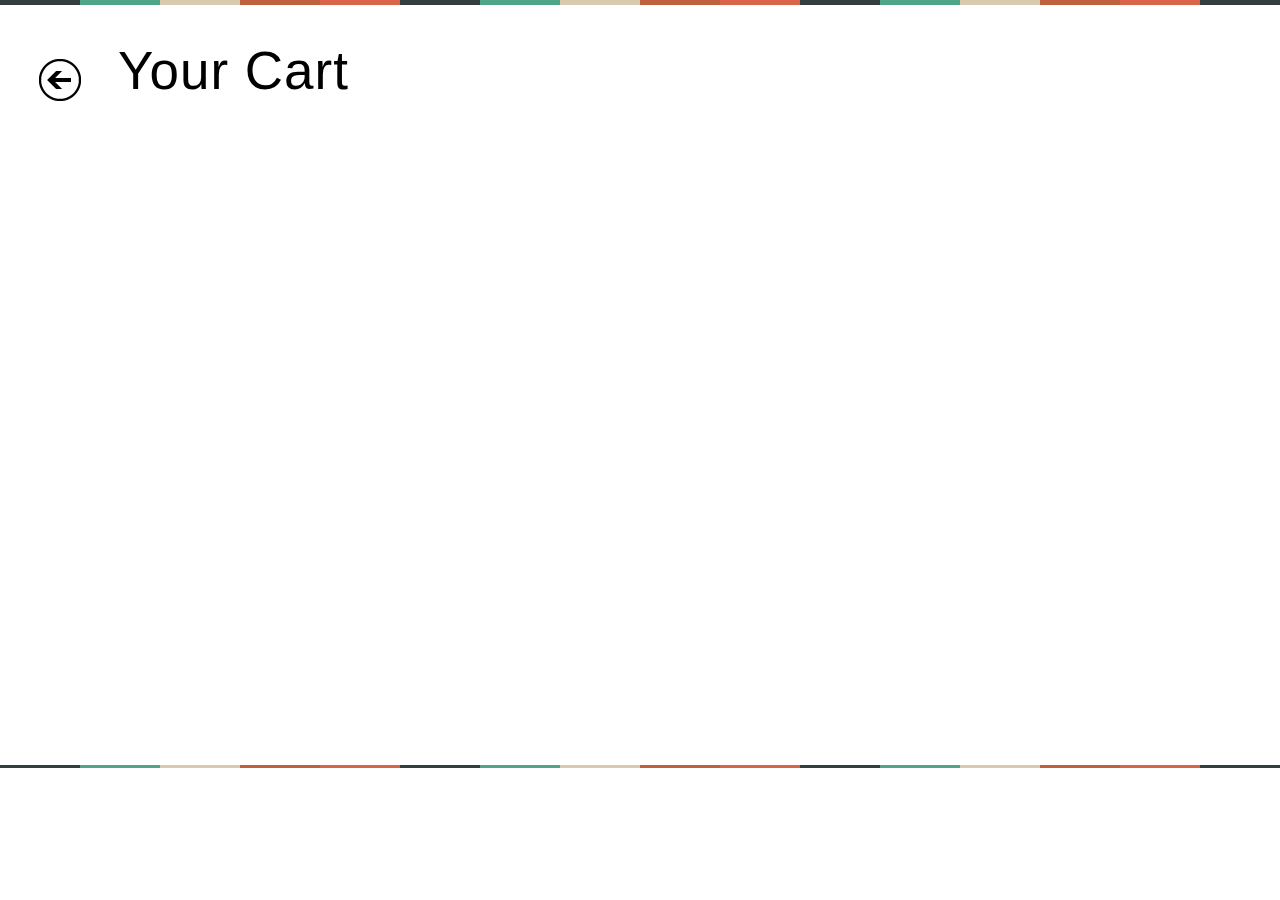
<file: viseven-it-academy-2018-task3/cart.html>
<!DOCTYPE html>
<html lang="en">
<head>
    <meta charset="UTF-8">
    <title>Cart</title>
    <link rel="stylesheet" href="cart.css">
</head>
<body>
<div class="wrapper">
    <img class="top_line" src="content/img/main-page/bot-line.png" alt="top-line">
    <div>
        <a class="back" onclick="history.back();"><img src="content/img/buttons/back.png" alt="back"></a>
        <h1>Your Cart</h1>
    </div>
    <div id="my_cart"></div>
    <img class="bot_line" src="content/img/main-page/top-line.png" alt="top-line">
</div>
<script src="content/js/jquery-3.1.1.min.js"></script>
<script src="content/js/cart.js"></script>
</body>
</html>
</file>
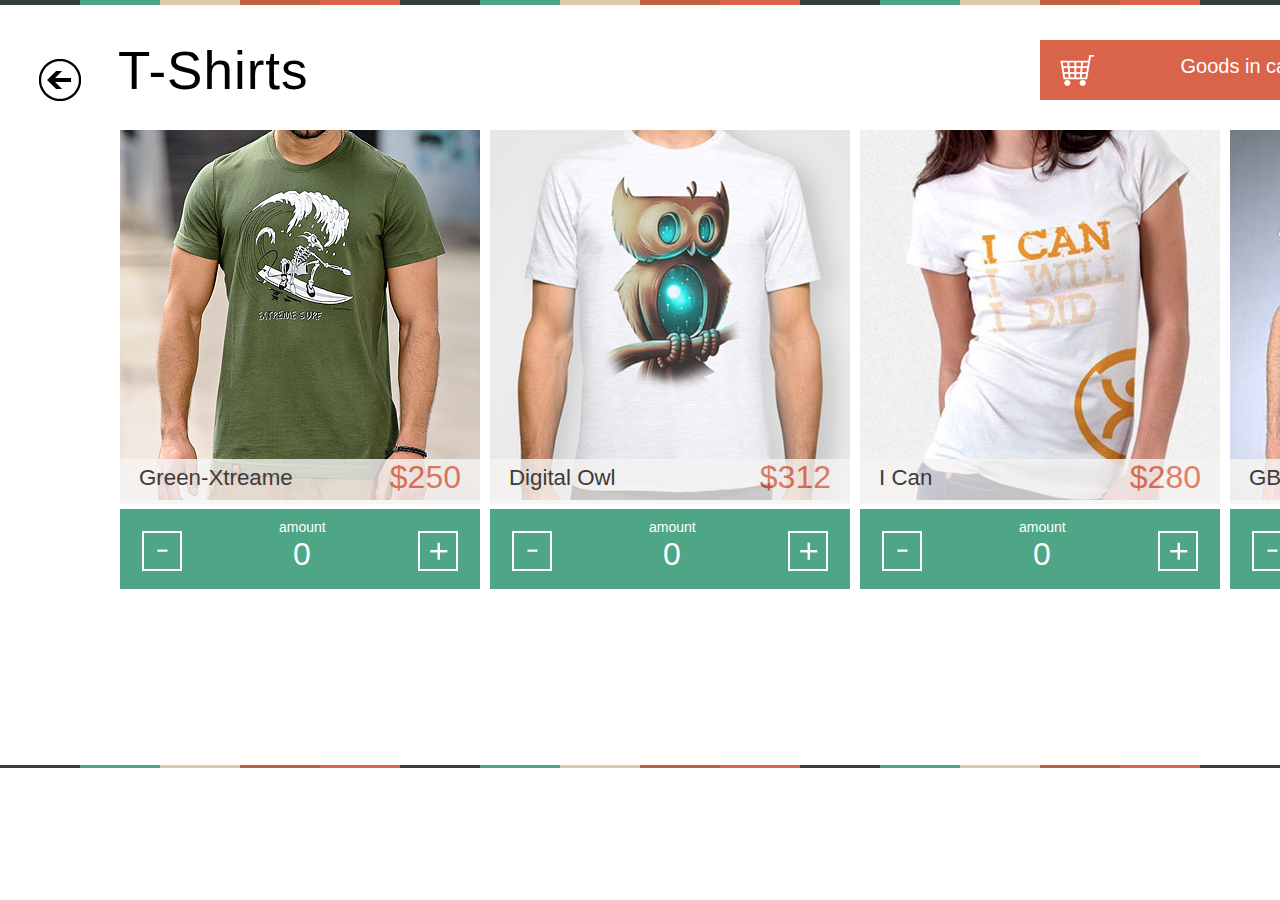
<file: viseven-it-academy-2018-task3/content/img/t-shirts/t-shirts.html>
<!DOCTYPE html>
<html lang="en">
<head>
    <meta charset="UTF-8">
    <title>T-shirts</title>
    <link rel="stylesheet" href="t-shirts.css">
</head>
<body>
<div class="wrapper">
    <img class="top_line" src="../main-page/bot-line.png" alt="top-line">
    <div>
        <a class="back" onclick="history.back();"><img src="../buttons/back.png" alt="back"></a>
        <h1>T-Shirts</h1>
    </div>
    <a href="../../../cart.html">
        <div class="basket">
            <img src="../buttons/shopping-basket.png" alt="basket">
            <div class="allcoct"></div>
        </div>
    </a>
    <div class="shirts"></div>
    <img class="bot_line" src="../main-page/top-line.png" alt="top-line">
</div>
<script src="../../js/jquery-3.1.1.min.js"></script>
<script src="../../js/puj.js"></script>
</body>
</html>
</file>
<file: viseven-it-academy-2018-task3/cart.css>
*{
    margin: 0;
    padding: 0;
}
.top_line{
    position: absolute;
    height: 5px;
    top: 0;
}
.bot_line{
    position: absolute;
    bottom: 0;
    left: 0;
}
.wrapper{
    position: relative;
    display: block;
    width: 1366px;
    height: 768px;
    overflow: hidden;
    margin: 0 auto;
}
.back{
    position: absolute;
    top: 59px;
    left: 39px;
}
h1{
    position: relative;
    font-size: 53px;
    font-family: "Segoe UI", sans-serif;
    font-weight: lighter;
    margin: 40px 0 24px 28px;
    left: 90px;
    box-sizing: border-box;
    display: block;
    letter-spacing: 1px;
}
.delete{
    border: 2px solid #fff;
    margin: 5px 10px;
    width: 30px;
    height: 30px;
    background: inherit;
}
.plus,
.minus{
    width: 20px;
    height: 20px;
    background: inherit;
    border: none;
}
.good p {
    position: relative;
    display: inline-block;
    top: -5px;
    margin: 0 10px 0 10px;
    color: #fff;
    font-family:"Segoe UI", sans-serif;
    font-size: 18px;
}
.delete img{
    width: 100%;
    padding: 5px;
    box-sizing: border-box;
}
.plus img,
.minus img{
    width: 100%;
}
.good{
    position: relative;
    height: auto;
    width: 500px;
    left: 115px;
}
.good:nth-child(odd){
    background: #d9644a;
}
.good:nth-child(even){
    background: #bf613f;
}
.empty{
    position: relative;
    left: 115px;
    font-family:"Segoe UI", sans-serif;
    font-size: 18px;
}
.shop-list{

}
</file>
<file: viseven-it-academy-2018-task3/content/img/t-shirts/t-shirts.css>
*{
    margin: 0;
    padding: 0;
}
.top_line{
    position: absolute;
    height: 5px;
    top: 0;
}
.bot_line{
    position: absolute;
    bottom: 0;
    left: 0;
}
.wrapper{
    position: relative;
    display: block;
    width: 1366px;
    height: 768px;
    overflow: hidden;
    margin: 0 auto;
}
.back{
    position: absolute;
    top: 59px;
    left: 39px;
}
h1{
    position: relative;
    font-size: 53px;
    font-family: "Segoe UI", sans-serif;
    font-weight: lighter;
    margin: 40px 0 24px 28px;
    left: 90px;
    box-sizing: border-box;
    display: block;
    letter-spacing: 1px;
}
.basket img{
    padding: 15px 20px;
}
.basket{
    position: absolute;
    background: #d9644a;
    width: 280px;
    height: 60px;
    left: 1040px;
    top: 40px;
}
.basket:hover{
    background: #e8502e;
    cursor: pointer;
}
.allcoct{
    position: relative;
    float: right;
}
.shirts{
    width: 1500px;
    position: relative;
    left: 115px;
    overflow: hidden;
}
.shirts-goods{
    float: left;
    display: inline-block;
    margin: 5px;
    width: 360px;
    height: 500px;
}

.cost-shirts{
    position: relative;
    background: #f6f4f2;
    top: -45px;
    height: 45px;
    opacity: 0.8;
    padding: 0 19px 0 0;
    font-size: 32px;
    font-family:"Segoe UI", sans-serif;
    box-sizing: border-box;
    font-weight: normal;
    width: 100%;
    text-align: right;
    color: #d9644a;
}
.name-shirts  {
    position: absolute;
    top: 320px;
    font-size: 22.3px;
    font-family: "Segoe UI", sans-serif;
    padding: 20px 19px;
    z-index: 1;
    color: #3d3b39;
}
.add{
    box-sizing: border-box;
    position: relative;
    top: -40px;
    width: 360px;
    height: 80px;
    background: #4EA686;
}
.minus{
    background: url("../buttons/minus.png") no-repeat;
    width: 40px;
    height: 40px;
    border: none;
    margin: 22px;
    float: left;
}
.plus{
    background: url("../buttons/plus.png") no-repeat;
    width: 40px;
    height: 40px;
    border: none;
    margin: 22px;
    float: right;
}
.count{
    position: absolute;
    margin: 27px 173px;
    font-family: "Segoe UI", sans-serif;
    font-size: 32px;
    color: #fff;
}
.amount{
    position: absolute;
    margin: 10px 159px;
    font-family: "Segoe UI", sans-serif;
    font-size: 14px;
    color: #fff;
}
.text-card{
    margin: 15px;
    font-family: "Segoe UI", sans-serif;
    font-size: 20px;
    color: #fff;
}
</file>
